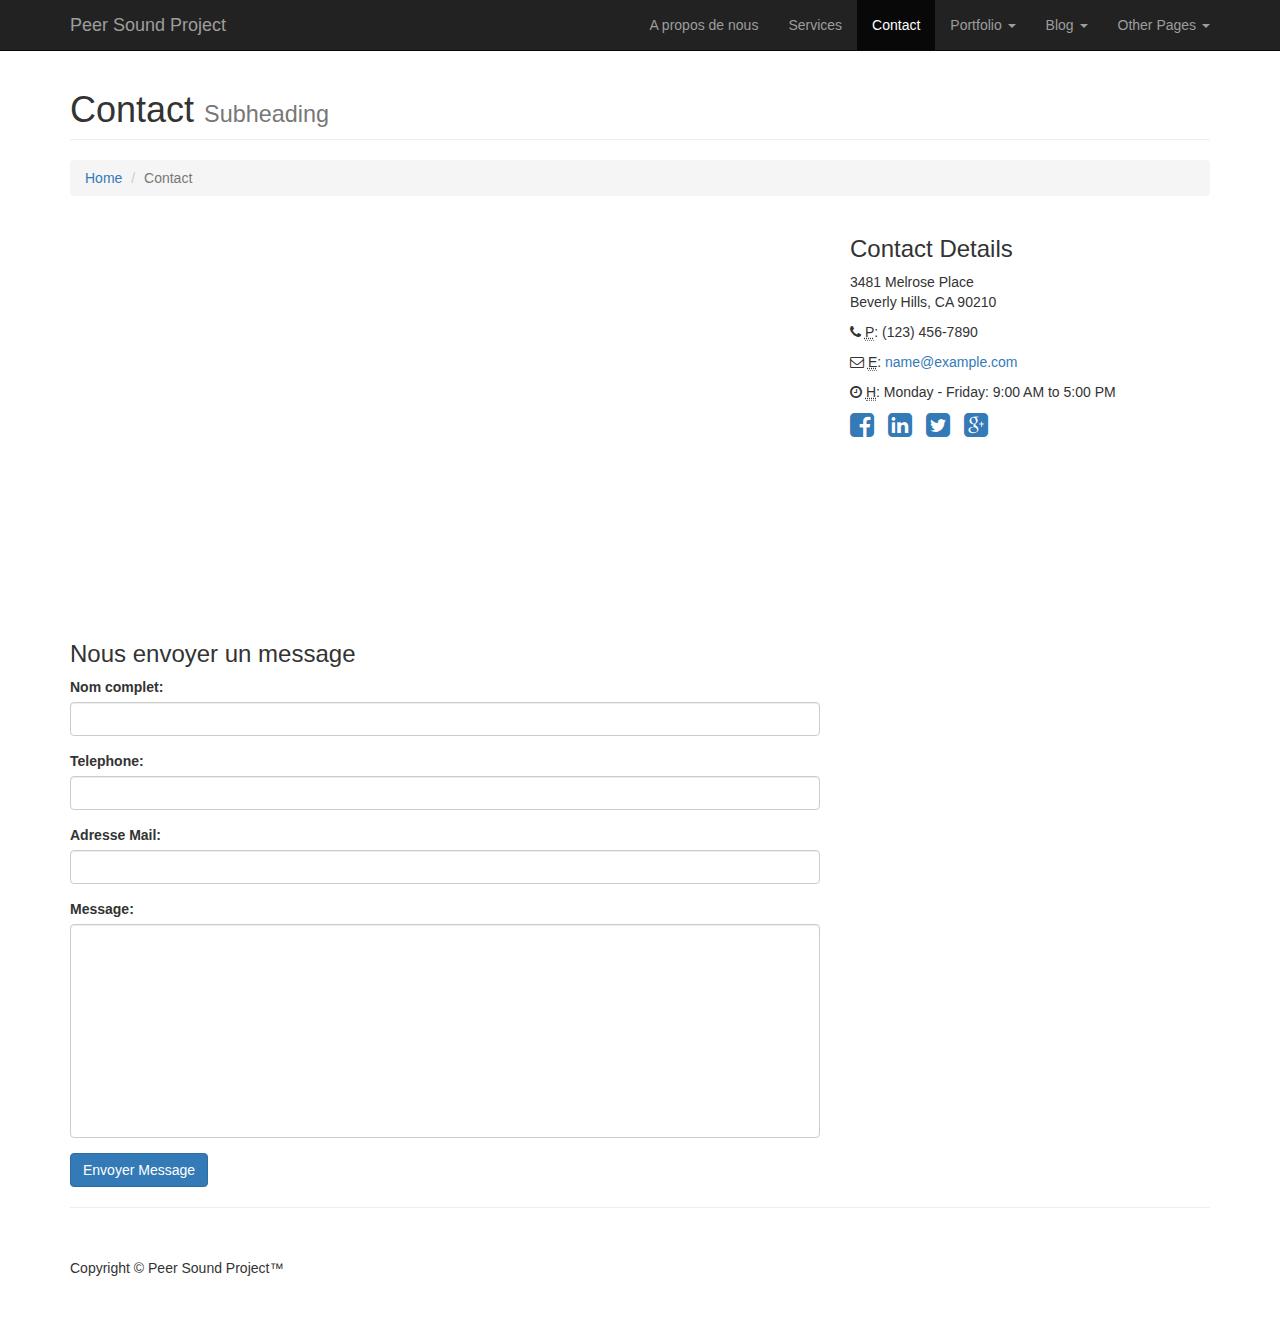
<file: contact.html>
<!DOCTYPE html>
<html lang="en">

<head>

    <meta charset="utf-8">
    <meta http-equiv="X-UA-Compatible" content="IE=edge">
    <meta name="viewport" content="width=device-width, initial-scale=1">
    <meta name="description" content="">
    <meta name="author" content="">

    <title>Peer Sound Project - Contact</title>

    <!-- Bootstrap Core CSS -->
    <link href="css/bootstrap.min.css" rel="stylesheet">

    <!-- Custom CSS -->
    <link href="css/modern-business.css" rel="stylesheet">

    <!-- Custom Fonts -->
    <link href="font-awesome/css/font-awesome.min.css" rel="stylesheet" type="text/css">

    <!-- HTML5 Shim and Respond.js IE8 support of HTML5 elements and media queries -->
    <!-- WARNING: Respond.js doesn't work if you view the page via file:// -->
    <!--[if lt IE 9]>
        <script src="https://oss.maxcdn.com/libs/html5shiv/3.7.0/html5shiv.js"></script>
        <script src="https://oss.maxcdn.com/libs/respond.js/1.4.2/respond.min.js"></script>
    <![endif]-->

</head>

<body>

    <!-- Navigation -->
    <nav class="navbar navbar-inverse navbar-fixed-top" role="navigation">
        <div class="container">
            <!-- Brand and toggle get grouped for better mobile display -->
            <div class="navbar-header">
                <button type="button" class="navbar-toggle" data-toggle="collapse" data-target="#bs-example-navbar-collapse-1">
                    <span class="sr-only">Toggle navigation</span>
                    <span class="icon-bar"></span>
                    <span class="icon-bar"></span>
                    <span class="icon-bar"></span>
                </button>
                <a class="navbar-brand" href="index.html">Peer Sound Project</a>
            </div>
            <!-- Collect the nav links, forms, and other content for toggling -->
            <div class="collapse navbar-collapse" id="bs-example-navbar-collapse-1">
                <ul class="nav navbar-nav navbar-right">
                    <li>
                        <a href="about.html">A propos de nous</a>
                    </li>
                    <li>
                        <a href="services.html">Services</a>
                    </li>
                    <li class="active">
                        <a href="contact.html">Contact</a>
                    </li>
                    <li class="dropdown">
                        <a href="#" class="dropdown-toggle" data-toggle="dropdown">Portfolio <b class="caret"></b></a>
                        <ul class="dropdown-menu">
                            <li>
                                <a href="portfolio-1-col.html">1 Column Portfolio</a>
                            </li>
                            <li>
                                <a href="portfolio-2-col.html">2 Column Portfolio</a>
                            </li>
                            <li>
                                <a href="portfolio-3-col.html">3 Column Portfolio</a>
                            </li>
                            <li>
                                <a href="portfolio-4-col.html">4 Column Portfolio</a>
                            </li>
                            <li>
                                <a href="portfolio-item.html">Single Portfolio Item</a>
                            </li>
                        </ul>
                    </li>
                    <li class="dropdown">
                        <a href="#" class="dropdown-toggle" data-toggle="dropdown">Blog <b class="caret"></b></a>
                        <ul class="dropdown-menu">
                            <li>
                                <a href="blog-home-1.html">Blog Home 1</a>
                            </li>
                            <li>
                                <a href="blog-home-2.html">Blog Home 2</a>
                            </li>
                            <li>
                                <a href="blog-post.html">Blog Post</a>
                            </li>
                        </ul>
                    </li>
                    <li class="dropdown">
                        <a href="#" class="dropdown-toggle" data-toggle="dropdown">Other Pages <b class="caret"></b></a>
                        <ul class="dropdown-menu">
                            <li>
                                <a href="full-width.html">Full Width Page</a>
                            </li>
                            <li>
                                <a href="sidebar.html">Sidebar Page</a>
                            </li>
                            <li>
                                <a href="faq.html">FAQ</a>
                            </li>
                            <li>
                                <a href="404.html">404</a>
                            </li>
                            <li>
                                <a href="pricing.html">Pricing Table</a>
                            </li>
                        </ul>
                    </li>
                </ul>
            </div>
            <!-- /.navbar-collapse -->
        </div>
        <!-- /.container -->
    </nav>

    <!-- Page Content -->
    <div class="container">

        <!-- Page Heading/Breadcrumbs -->
        <div class="row">
            <div class="col-lg-12">
                <h1 class="page-header">Contact
                    <small>Subheading</small>
                </h1>
                <ol class="breadcrumb">
                    <li><a href="index.html">Home</a>
                    </li>
                    <li class="active">Contact</li>
                </ol>
            </div>
        </div>
        <!-- /.row -->

        <!-- Content Row -->
        <div class="row">
            <!-- Map Column -->
            <div class="col-md-8">
                <!-- Embedded Google Map -->
                <iframe width="100%" height="400px" frameborder="0" scrolling="no" marginheight="0" marginwidth="0" src="http://maps.google.com/maps?hl=en&amp;ie=UTF8&amp;ll=37.0625,-95.677068&amp;spn=56.506174,79.013672&amp;t=m&amp;z=4&amp;output=embed"></iframe>
            </div>
            <!-- Contact Details Column -->
            <div class="col-md-4">
                <h3>Contact Details</h3>
                <p>
                    3481 Melrose Place<br>Beverly Hills, CA 90210<br>
                </p>
                <p><i class="fa fa-phone"></i>
                    <abbr title="Phone">P</abbr>: (123) 456-7890</p>
                <p><i class="fa fa-envelope-o"></i>
                    <abbr title="Email">E</abbr>: <a href="mailto:name@example.com">name@example.com</a>
                </p>
                <p><i class="fa fa-clock-o"></i>
                    <abbr title="Hours">H</abbr>: Monday - Friday: 9:00 AM to 5:00 PM</p>
                <ul class="list-unstyled list-inline list-social-icons">
                    <li>
                        <a href="#"><i class="fa fa-facebook-square fa-2x"></i></a>
                    </li>
                    <li>
                        <a href="#"><i class="fa fa-linkedin-square fa-2x"></i></a>
                    </li>
                    <li>
                        <a href="#"><i class="fa fa-twitter-square fa-2x"></i></a>
                    </li>
                    <li>
                        <a href="#"><i class="fa fa-google-plus-square fa-2x"></i></a>
                    </li>
                </ul>
            </div>
        </div>
        <!-- /.row -->

        <!-- Contact Form -->
        <!-- In order to set the email address and subject line for the contact form go to the bin/contact_me.php file. -->
        <div class="row">
            <div class="col-md-8">
                <h3>Nous envoyer un message</h3>
                <form name="sentMessage" id="contactForm" novalidate>
                    <div class="control-group form-group">
                        <div class="controls">
                            <label>Nom complet:</label>
                            <input type="text" class="form-control" id="name" required data-validation-required-message="Veuillez entrer votr nom.">
                            <p class="help-block"></p>
                        </div>
                    </div>
                    <div class="control-group form-group">
                        <div class="controls">
                            <label>Telephone:</label>
                            <input type="tel" class="form-control" id="phone" required data-validation-required-message="Veuillez entrer votre numéro de telephone.">
                        </div>
                    </div>
                    <div class="control-group form-group">
                        <div class="controls">
                            <label>Adresse Mail:</label>
                            <input type="email" class="form-control" id="email" required data-validation-required-message="Veuillez entrer votre adresse Email.">
                        </div>
                    </div>
                    <div class="control-group form-group">
                        <div class="controls">
                            <label>Message:</label>
                            <textarea rows="10" cols="100" class="form-control" id="message" required data-validation-required-message="Veuillez entrer votre message." maxlength="999" style="resize:none"></textarea>
                        </div>
                    </div>
                    <div id="success"></div>
                    <!-- For success/fail messages -->
                    <button type="submit" class="btn btn-primary">Envoyer Message</button>
                </form>
            </div>

        </div>
        <!-- /.row -->

        <hr>

        <!-- Footer -->
        <footer>
            <div class="row">
                <div class="col-lg-12">
                    <p>Copyright &copy; Peer Sound Project&#8482;</p>
                </div>
            </div>
        </footer>

    </div>
    <!-- /.container -->

    <!-- jQuery -->
    <script src="js/jquery.js"></script>

    <!-- Bootstrap Core JavaScript -->
    <script src="js/bootstrap.min.js"></script>

    <!-- Contact Form JavaScript -->
    <!-- Do not edit these files! In order to set the email address and subject line for the contact form go to the bin/contact_me.php file. -->
    <script src="js/jqBootstrapValidation.js"></script>
    <script src="js/contact_me.js"></script>

</body>

</html>
</file>
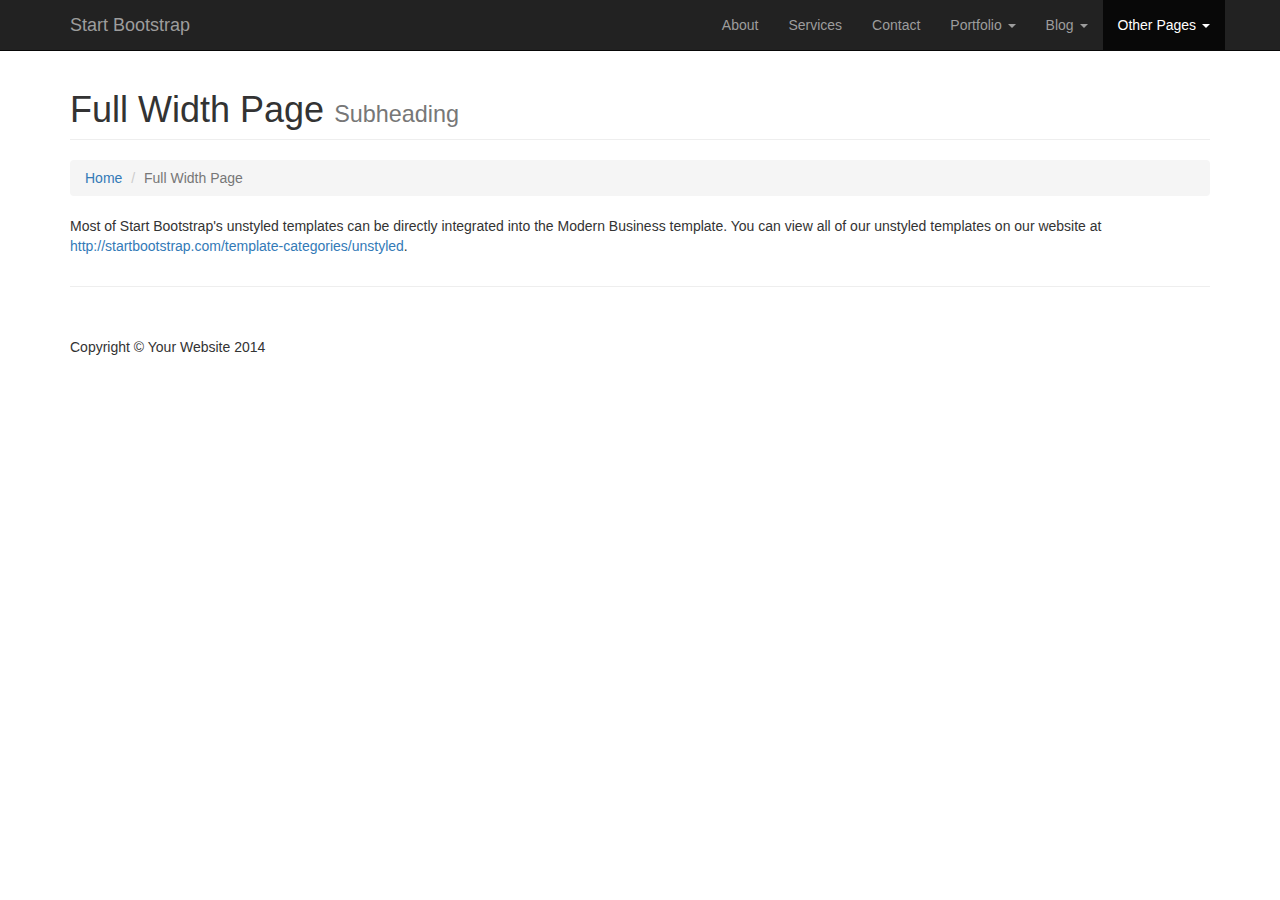
<file: full-width.html>
<!DOCTYPE html>
<html lang="en">

<head>

    <meta charset="utf-8">
    <meta http-equiv="X-UA-Compatible" content="IE=edge">
    <meta name="viewport" content="width=device-width, initial-scale=1">
    <meta name="description" content="">
    <meta name="author" content="">

    <title>Modern Business - Start Bootstrap Template</title>

    <!-- Bootstrap Core CSS -->
    <link href="css/bootstrap.min.css" rel="stylesheet">

    <!-- Custom CSS -->
    <link href="css/modern-business.css" rel="stylesheet">

    <!-- Custom Fonts -->
    <link href="font-awesome/css/font-awesome.min.css" rel="stylesheet" type="text/css">

    <!-- HTML5 Shim and Respond.js IE8 support of HTML5 elements and media queries -->
    <!-- WARNING: Respond.js doesn't work if you view the page via file:// -->
    <!--[if lt IE 9]>
        <script src="https://oss.maxcdn.com/libs/html5shiv/3.7.0/html5shiv.js"></script>
        <script src="https://oss.maxcdn.com/libs/respond.js/1.4.2/respond.min.js"></script>
    <![endif]-->

</head>

<body>

    <!-- Navigation -->
    <nav class="navbar navbar-inverse navbar-fixed-top" role="navigation">
        <div class="container">
            <!-- Brand and toggle get grouped for better mobile display -->
            <div class="navbar-header">
                <button type="button" class="navbar-toggle" data-toggle="collapse" data-target="#bs-example-navbar-collapse-1">
                    <span class="sr-only">Toggle navigation</span>
                    <span class="icon-bar"></span>
                    <span class="icon-bar"></span>
                    <span class="icon-bar"></span>
                </button>
                <a class="navbar-brand" href="index.html">Start Bootstrap</a>
            </div>
            <!-- Collect the nav links, forms, and other content for toggling -->
            <div class="collapse navbar-collapse" id="bs-example-navbar-collapse-1">
                <ul class="nav navbar-nav navbar-right">
                    <li>
                        <a href="about.html">About</a>
                    </li>
                    <li>
                        <a href="services.html">Services</a>
                    </li>
                    <li>
                        <a href="contact.html">Contact</a>
                    </li>
                    <li class="dropdown">
                        <a href="#" class="dropdown-toggle" data-toggle="dropdown">Portfolio <b class="caret"></b></a>
                        <ul class="dropdown-menu">
                            <li>
                                <a href="portfolio-1-col.html">1 Column Portfolio</a>
                            </li>
                            <li>
                                <a href="portfolio-2-col.html">2 Column Portfolio</a>
                            </li>
                            <li>
                                <a href="portfolio-3-col.html">3 Column Portfolio</a>
                            </li>
                            <li>
                                <a href="portfolio-4-col.html">4 Column Portfolio</a>
                            </li>
                            <li>
                                <a href="portfolio-item.html">Single Portfolio Item</a>
                            </li>
                        </ul>
                    </li>
                    <li class="dropdown">
                        <a href="#" class="dropdown-toggle" data-toggle="dropdown">Blog <b class="caret"></b></a>
                        <ul class="dropdown-menu">
                            <li>
                                <a href="blog-home-1.html">Blog Home 1</a>
                            </li>
                            <li>
                                <a href="blog-home-2.html">Blog Home 2</a>
                            </li>
                            <li>
                                <a href="blog-post.html">Blog Post</a>
                            </li>
                        </ul>
                    </li>
                    <li class="dropdown active">
                        <a href="#" class="dropdown-toggle" data-toggle="dropdown">Other Pages <b class="caret"></b></a>
                        <ul class="dropdown-menu">
                            <li class="active">
                                <a href="full-width.html">Full Width Page</a>
                            </li>
                            <li>
                                <a href="sidebar.html">Sidebar Page</a>
                            </li>
                            <li>
                                <a href="faq.html">FAQ</a>
                            </li>
                            <li>
                                <a href="404.html">404</a>
                            </li>
                            <li>
                                <a href="pricing.html">Pricing Table</a>
                            </li>
                        </ul>
                    </li>
                </ul>
            </div>
            <!-- /.navbar-collapse -->
        </div>
        <!-- /.container -->
    </nav>

    <!-- Page Content -->
    <div class="container">

        <!-- Page Heading/Breadcrumbs -->
        <div class="row">
            <div class="col-lg-12">
                <h1 class="page-header">Full Width Page
                    <small>Subheading</small>
                </h1>
                <ol class="breadcrumb">
                    <li><a href="index.html">Home</a>
                    </li>
                    <li class="active">Full Width Page</li>
                </ol>
            </div>
        </div>
        <!-- /.row -->

        <!-- Content Row -->
        <div class="row">
            <div class="col-lg-12">
                <p>Most of Start Bootstrap's unstyled templates can be directly integrated into the Modern Business template. You can view all of our unstyled templates on our website at <a href="http://startbootstrap.com/template-categories/unstyled">http://startbootstrap.com/template-categories/unstyled</a>.</p>
            </div>
        </div>
        <!-- /.row -->

        <hr>

        <!-- Footer -->
        <footer>
            <div class="row">
                <div class="col-lg-12">
                    <p>Copyright &copy; Your Website 2014</p>
                </div>
            </div>
        </footer>

    </div>
    <!-- /.container -->

    <!-- jQuery -->
    <script src="js/jquery.js"></script>

    <!-- Bootstrap Core JavaScript -->
    <script src="js/bootstrap.min.js"></script>

</body>

</html>
</file>
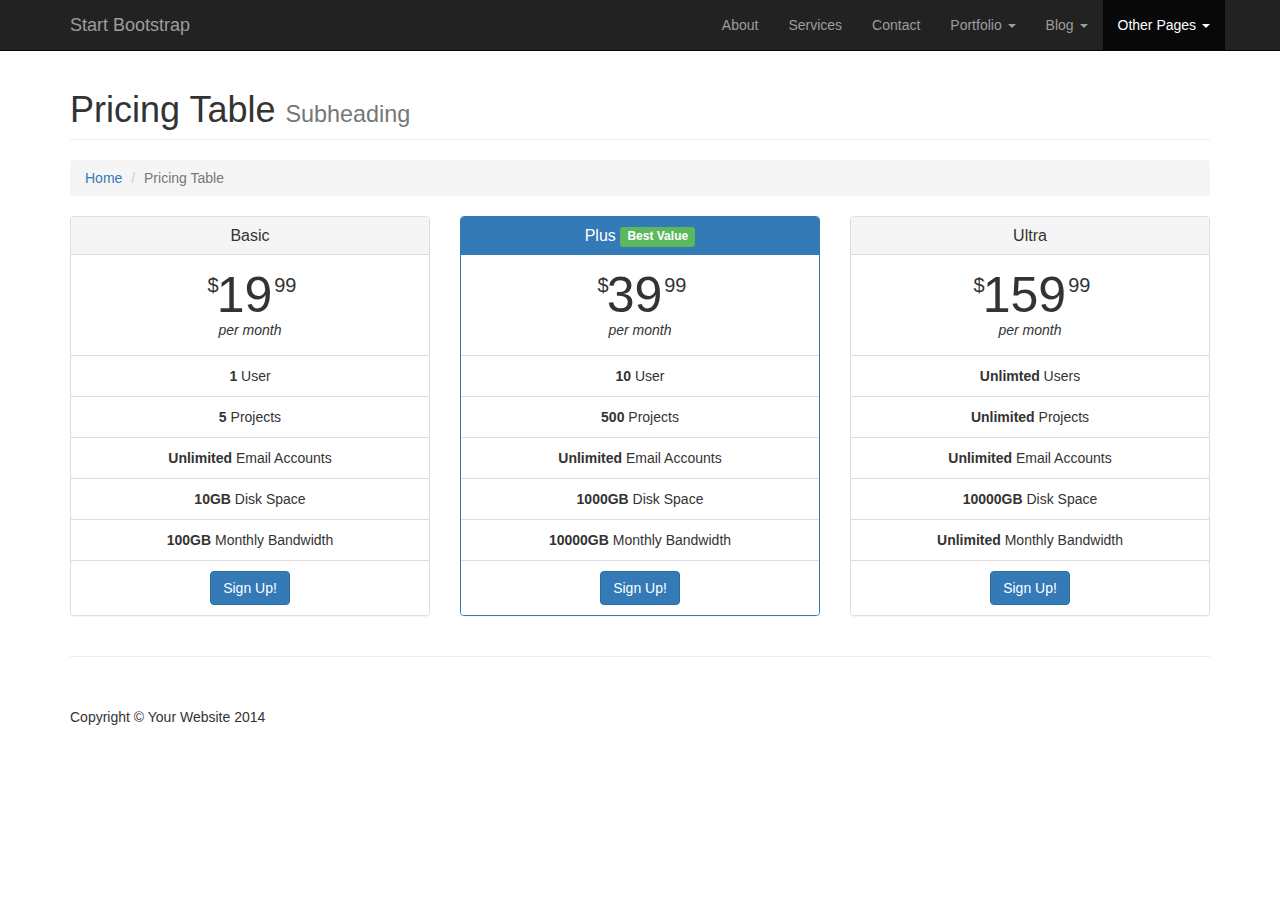
<file: pricing.html>
<!DOCTYPE html>
<html lang="en">

<head>

    <meta charset="utf-8">
    <meta http-equiv="X-UA-Compatible" content="IE=edge">
    <meta name="viewport" content="width=device-width, initial-scale=1">
    <meta name="description" content="">
    <meta name="author" content="">

    <title>Modern Business - Start Bootstrap Template</title>

    <!-- Bootstrap Core CSS -->
    <link href="css/bootstrap.min.css" rel="stylesheet">

    <!-- Custom CSS -->
    <link href="css/modern-business.css" rel="stylesheet">

    <!-- Custom Fonts -->
    <link href="font-awesome/css/font-awesome.min.css" rel="stylesheet" type="text/css">

    <!-- HTML5 Shim and Respond.js IE8 support of HTML5 elements and media queries -->
    <!-- WARNING: Respond.js doesn't work if you view the page via file:// -->
    <!--[if lt IE 9]>
        <script src="https://oss.maxcdn.com/libs/html5shiv/3.7.0/html5shiv.js"></script>
        <script src="https://oss.maxcdn.com/libs/respond.js/1.4.2/respond.min.js"></script>
    <![endif]-->

</head>

<body>

    <!-- Navigation -->
    <nav class="navbar navbar-inverse navbar-fixed-top" role="navigation">
        <div class="container">
            <!-- Brand and toggle get grouped for better mobile display -->
            <div class="navbar-header">
                <button type="button" class="navbar-toggle" data-toggle="collapse" data-target="#bs-example-navbar-collapse-1">
                    <span class="sr-only">Toggle navigation</span>
                    <span class="icon-bar"></span>
                    <span class="icon-bar"></span>
                    <span class="icon-bar"></span>
                </button>
                <a class="navbar-brand" href="index.html">Start Bootstrap</a>
            </div>
            <!-- Collect the nav links, forms, and other content for toggling -->
            <div class="collapse navbar-collapse" id="bs-example-navbar-collapse-1">
                <ul class="nav navbar-nav navbar-right">
                    <li>
                        <a href="about.html">About</a>
                    </li>
                    <li>
                        <a href="services.html">Services</a>
                    </li>
                    <li>
                        <a href="contact.html">Contact</a>
                    </li>
                    <li class="dropdown">
                        <a href="#" class="dropdown-toggle" data-toggle="dropdown">Portfolio <b class="caret"></b></a>
                        <ul class="dropdown-menu">
                            <li>
                                <a href="portfolio-1-col.html">1 Column Portfolio</a>
                            </li>
                            <li>
                                <a href="portfolio-2-col.html">2 Column Portfolio</a>
                            </li>
                            <li>
                                <a href="portfolio-3-col.html">3 Column Portfolio</a>
                            </li>
                            <li>
                                <a href="portfolio-4-col.html">4 Column Portfolio</a>
                            </li>
                            <li>
                                <a href="portfolio-item.html">Single Portfolio Item</a>
                            </li>
                        </ul>
                    </li>
                    <li class="dropdown">
                        <a href="#" class="dropdown-toggle" data-toggle="dropdown">Blog <b class="caret"></b></a>
                        <ul class="dropdown-menu">
                            <li>
                                <a href="blog-home-1.html">Blog Home 1</a>
                            </li>
                            <li>
                                <a href="blog-home-2.html">Blog Home 2</a>
                            </li>
                            <li>
                                <a href="blog-post.html">Blog Post</a>
                            </li>
                        </ul>
                    </li>
                    <li class="dropdown active">
                        <a href="#" class="dropdown-toggle" data-toggle="dropdown">Other Pages <b class="caret"></b></a>
                        <ul class="dropdown-menu">
                            <li>
                                <a href="full-width.html">Full Width Page</a>
                            </li>
                            <li>
                                <a href="sidebar.html">Sidebar Page</a>
                            </li>
                            <li>
                                <a href="faq.html">FAQ</a>
                            </li>
                            <li>
                                <a href="404.html">404</a>
                            </li>
                            <li class="active">
                                <a href="pricing.html">Pricing Table</a>
                            </li>
                        </ul>
                    </li>
                </ul>
            </div>
            <!-- /.navbar-collapse -->
        </div>
        <!-- /.container -->
    </nav>

    <!-- Page Content -->
    <div class="container">

        <!-- Page Heading/Breadcrumbs -->
        <div class="row">
            <div class="col-lg-12">
                <h1 class="page-header">Pricing Table
                    <small>Subheading</small>
                </h1>
                <ol class="breadcrumb">
                    <li><a href="index.html">Home</a>
                    </li>
                    <li class="active">Pricing Table</li>
                </ol>
            </div>
        </div>
        <!-- /.row -->

        <!-- Content Row -->
        <div class="row">
            <div class="col-md-4">
                <div class="panel panel-default text-center">
                    <div class="panel-heading">
                        <h3 class="panel-title">Basic</h3>
                    </div>
                    <div class="panel-body">
                        <span class="price"><sup>$</sup>19<sup>99</sup></span>
                        <span class="period">per month</span>
                    </div>
                    <ul class="list-group">
                        <li class="list-group-item"><strong>1</strong> User</li>
                        <li class="list-group-item"><strong>5</strong> Projects</li>
                        <li class="list-group-item"><strong>Unlimited</strong> Email Accounts</li>
                        <li class="list-group-item"><strong>10GB</strong> Disk Space</li>
                        <li class="list-group-item"><strong>100GB</strong> Monthly Bandwidth</li>
                        <li class="list-group-item"><a href="#" class="btn btn-primary">Sign Up!</a>
                        </li>
                    </ul>
                </div>
            </div>
            <div class="col-md-4">
                <div class="panel panel-primary text-center">
                    <div class="panel-heading">
                        <h3 class="panel-title">Plus <span class="label label-success">Best Value</span></h3>
                    </div>
                    <div class="panel-body">
                        <span class="price"><sup>$</sup>39<sup>99</sup></span>
                        <span class="period">per month</span>
                    </div>
                    <ul class="list-group">
                        <li class="list-group-item"><strong>10</strong> User</li>
                        <li class="list-group-item"><strong>500</strong> Projects</li>
                        <li class="list-group-item"><strong>Unlimited</strong> Email Accounts</li>
                        <li class="list-group-item"><strong>1000GB</strong> Disk Space</li>
                        <li class="list-group-item"><strong>10000GB</strong> Monthly Bandwidth</li>
                        <li class="list-group-item"><a href="#" class="btn btn-primary">Sign Up!</a>
                        </li>
                    </ul>
                </div>
            </div>
            <div class="col-md-4">
                <div class="panel panel-default text-center">
                    <div class="panel-heading">
                        <h3 class="panel-title">Ultra</h3>
                    </div>
                    <div class="panel-body">
                        <span class="price"><sup>$</sup>159<sup>99</sup></span>
                        <span class="period">per month</span>
                    </div>
                    <ul class="list-group">
                        <li class="list-group-item"><strong>Unlimted</strong> Users</li>
                        <li class="list-group-item"><strong>Unlimited</strong> Projects</li>
                        <li class="list-group-item"><strong>Unlimited</strong> Email Accounts</li>
                        <li class="list-group-item"><strong>10000GB</strong> Disk Space</li>
                        <li class="list-group-item"><strong>Unlimited</strong> Monthly Bandwidth</li>
                        <li class="list-group-item"><a href="#" class="btn btn-primary">Sign Up!</a>
                        </li>
                    </ul>
                </div>
            </div>
        </div>
        <!-- /.row -->

        <hr>

        <!-- Footer -->
        <footer>
            <div class="row">
                <div class="col-lg-12">
                    <p>Copyright &copy; Your Website 2014</p>
                </div>
            </div>
        </footer>

    </div>
    <!-- /.container -->

    <!-- jQuery -->
    <script src="js/jquery.js"></script>

    <!-- Bootstrap Core JavaScript -->
    <script src="js/bootstrap.min.js"></script>

</body>

</html>
</file>
<file: css/modern-business.css>
/*!
 * Start Bootstrap - Modern Business (http://startbootstrap.com/)
 * Copyright 2013-2016 Start Bootstrap
 * Licensed under MIT (https://github.com/BlackrockDigital/startbootstrap/blob/gh-pages/LICENSE)
 */

/* Global Styles */

html,
body {
    height: 100%;
}

body {
    padding-top: 50px; /* Required padding for .navbar-fixed-top. Remove if using .navbar-static-top. Change if height of navigation changes. */
}

.img-portfolio {
    margin-bottom: 30px;
}

.img-hover:hover {
    opacity: 0.8;
}

/* Home Page Carousel */

header.carousel {
    height: 50%;
}

header.carousel .item,
header.carousel .item.active,
header.carousel .carousel-inner {
    height: 100%;
}

header.carousel .fill {
    width: 100%;
    height: 100%;
    background-position: center;
    background-size: cover;
}

/* 404 Page Styles */

.error-404 {
    font-size: 100px;
}

/* Pricing Page Styles */

.price {
    display: block;
    font-size: 50px;
    line-height: 50px;
}

.price sup {
    top: -20px;
    left: 2px;
    font-size: 20px;
}

.period {
    display: block;
    font-style: italic;
}

/* Footer Styles */

footer {
    margin: 50px 0;
}

/* Responsive Styles */

@media(max-width:991px) {
    .customer-img,
    .img-related {
        margin-bottom: 30px;
    }
}

@media(max-width:767px) {
    .img-portfolio {
        margin-bottom: 15px;
    }

    header.carousel .carousel {
        height: 70%;
    }
}
</file>
